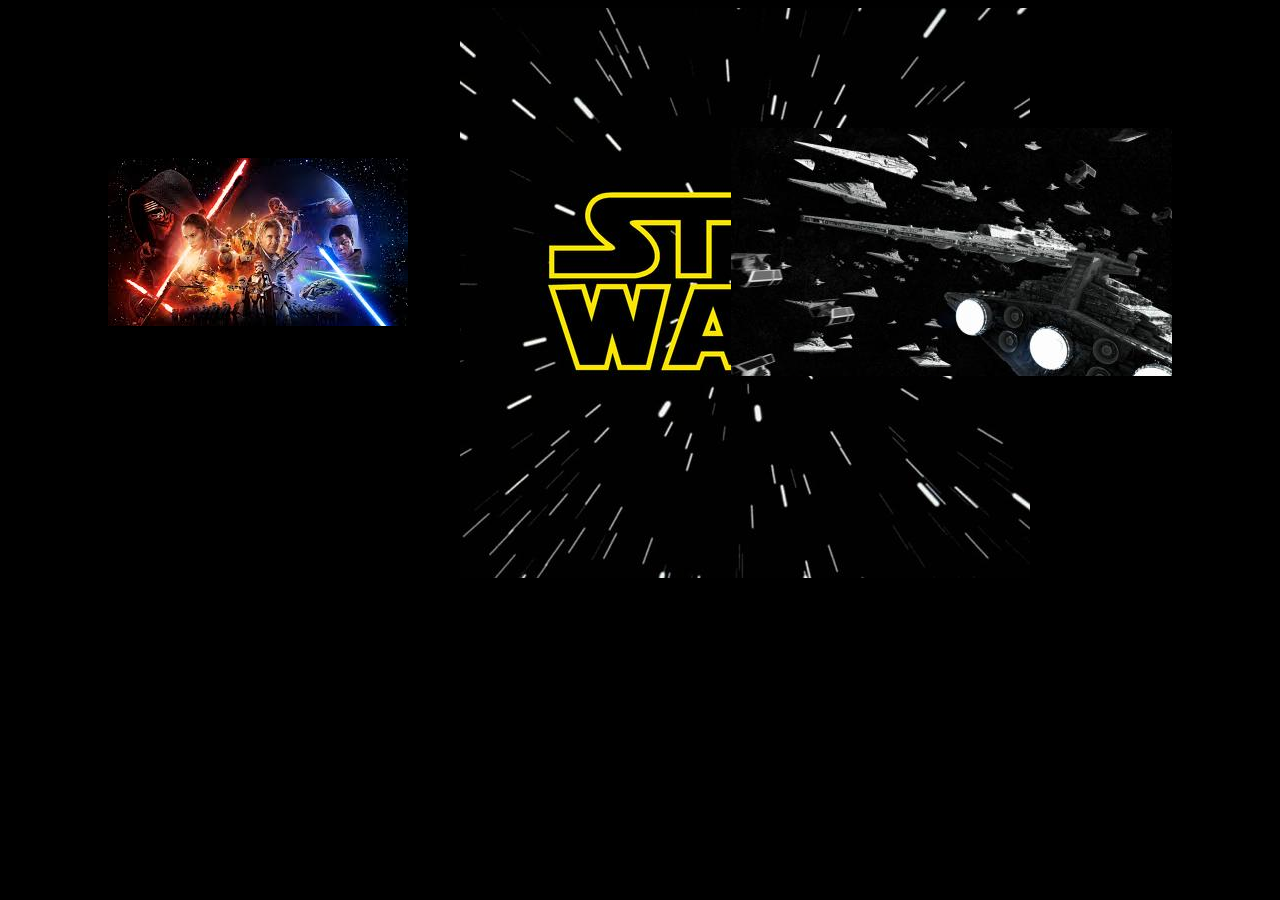
<file: SWAPI/index.html>
<!DOCTYPE html>
<html lang="en">
<head>
    <link rel = "stylesheet" type = "text/css" href = "style.css" />
    <meta charset="UTF-8">
    <meta name="viewport" content="width=device-width, initial-scale=1.0">
    <meta http-equiv="X-UA-Compatible" content="ie=edge">
    <title>STAR WARS Exp ![5]!</title>
</head>
<body>
    <div id="main" class="background">

        <!-- <img src = "https://github.com/sedc-codecademy/skwd8-04-ajs/blob/master/g4/Class5/workshop/img/logo.png" alt="Star Wars Logo">; -->
        <img id = "logo" src="swlogo.jpg" alt = "star wars logo">
        <img id ="persons" src="persons2.jfif" alt="Star Wars Personage">
        <img id = "ships" src ="ships1.jpg" alt="Star Wars Spaceships">
    </div>

    <div> 
        <table id="present">
        </table>
    </div>
    <!-- <div>
        <input id="searchName" name="searchname" placeholder="search items by name">
    </div>-->
    
    <!-- <script src=""></script> -->
    <script src="script.js"></script>
</body>
</html>
</file>
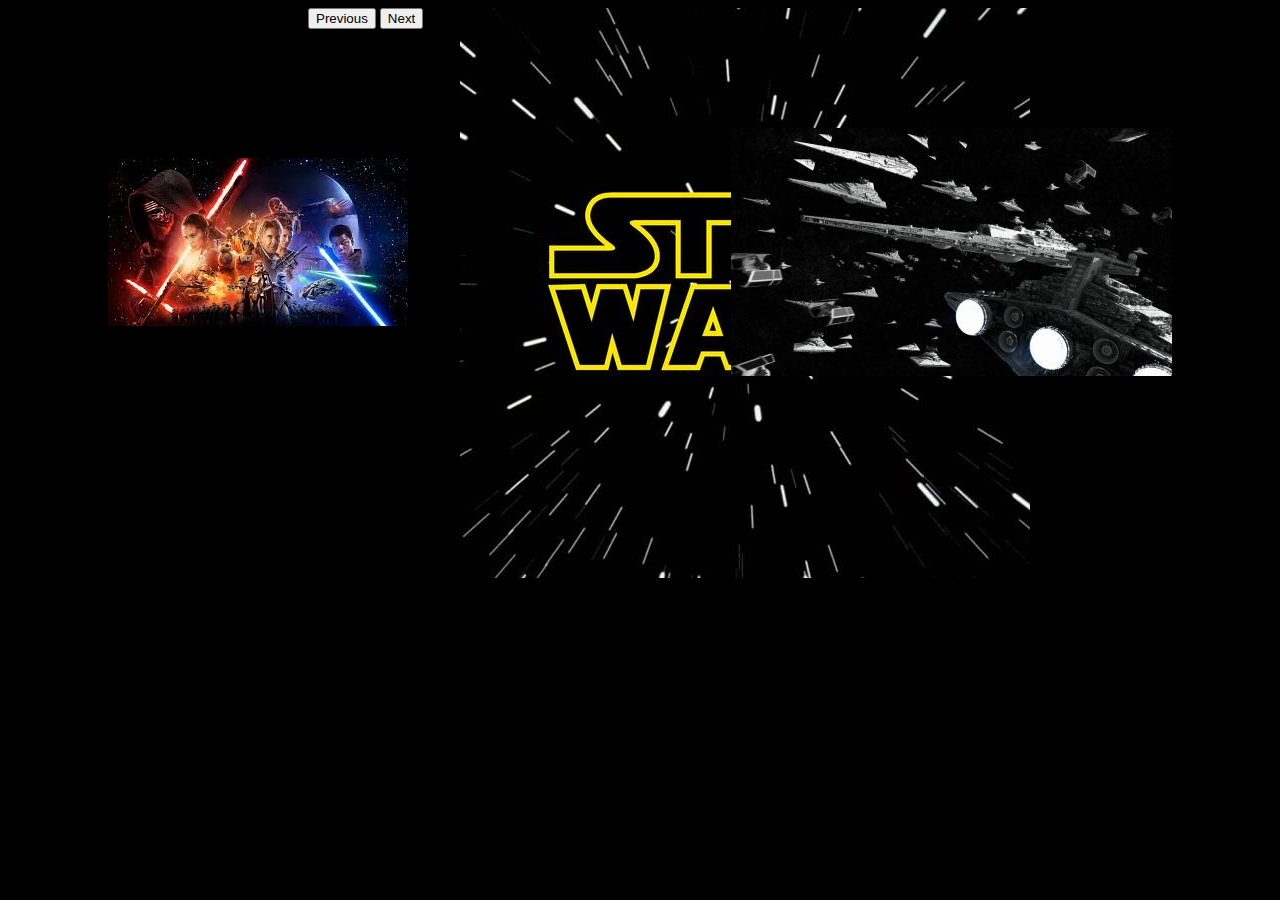
<file: troubleshooter/SWAPI/index.html>
<!DOCTYPE html>
<html lang="en">
<head>
    <link rel = "stylesheet" type = "text/css" href = "style.css" />
    <meta charset="UTF-8">
    <meta name="viewport" content="width=device-width, initial-scale=1.0">
    <meta http-equiv="X-UA-Compatible" content="ie=edge">
    <title>STAR WARS Exc</title>
</head>
<body>
    <div id="main" class="background">

        <!-- <img src = "https://github.com/sedc-codecademy/skwd8-04-ajs/blob/master/g4/Class5/workshop/img/logo.png" alt="Star Wars Logo">; -->
        <img id = "logo" src="swlogo.jpg" alt = "star wars logo">
        <img id ="persons" src="persons2.jfif" alt="Star Wars Personage">
        <img id = "ships" src ="ships1.jpg" alt="Star Wars Spaceships">
    </div>

    <div> 
        <table id="present">
        </table>
    </div>
    <button id="previous"> Previous </button>
    <button id ="next"> Next </button>
    <script src="script2.js"></script>
</body>
</html>
</file>
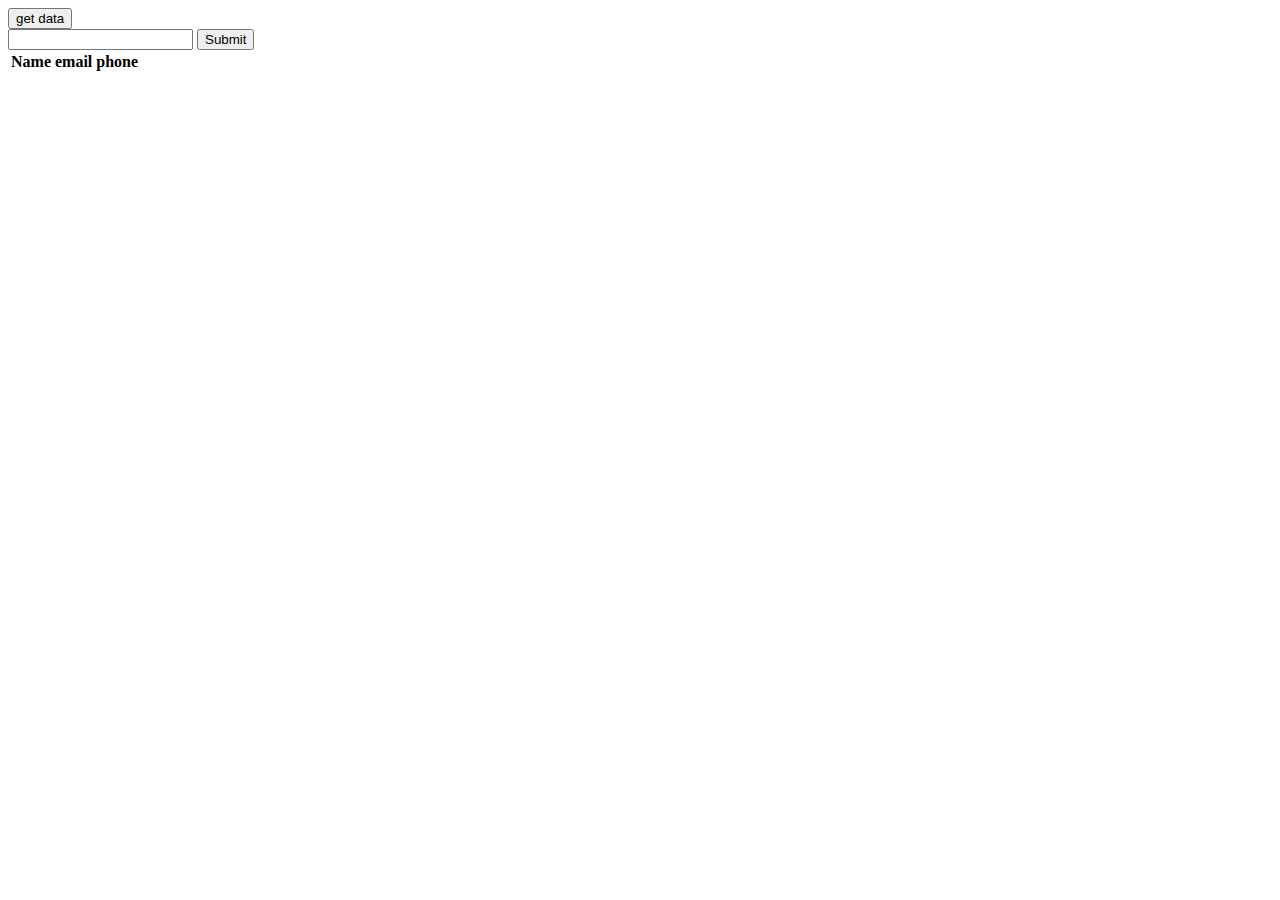
<file: troubleshooter/AJAX_JSON(1)/vezba.html>
<!DOCTYPE html>
<html>
    <head>
        <title> SEARCH Excerscise </title>
        <meta charset="UTF-8">
    </head>
    
    <body>
        <button id="testbutton"> get data </button>
    <form>
    <input type="text" name="enter keyword">
    <input type ="submit" value="Submit" id="submitbutton">
    </form>
        <table>
            <thead>
                <tr> 
                    <th> Name </th>
                    <th> email </th>
                    <th> phone </th>
                </tr>
            </thead>
            <tbody id="tablescreen">
            

            </tbody>
        </table>
    
        <script src="vezba.js"></script>
    </body>
 
</html>
</file>
<file: SWAPI/style.css>
body {
    background-color: black;
}

#logo {
    position: absolute;
    left: 460px; 
}
#persons {
    position: relative;
    float: left;
    top: 150px; 
    left: 100px;

}

#ships{
    position: relative;
    float: right;
    top: 120px;
    right: 100px;

}

#present{
    top: 550px;
    float:left;
    position: absolute;
    font-family: Arial;
    font-size: 25px;
    color:  rgb(202, 184, 16);

}
</file>
<file: troubleshooter/SWAPI/style.css>
/* * {
    background-color: black;
}  */
body {
    background-color: black;
}

#logo {
    position: absolute;
    left: 460px; 
}
#persons {
    position: relative;
    float: left;
    top: 150px; 
    left: 100px;

}

#ships{
    position: relative;
    float: right;
    top: 120px;
    right: 100px;

}

#present{
    top: 550px;
    float:left;
    position: absolute;
    font-family: Arial;
    font-size: 25px;
    color:  rgb(202, 184, 16);

}
</file>
